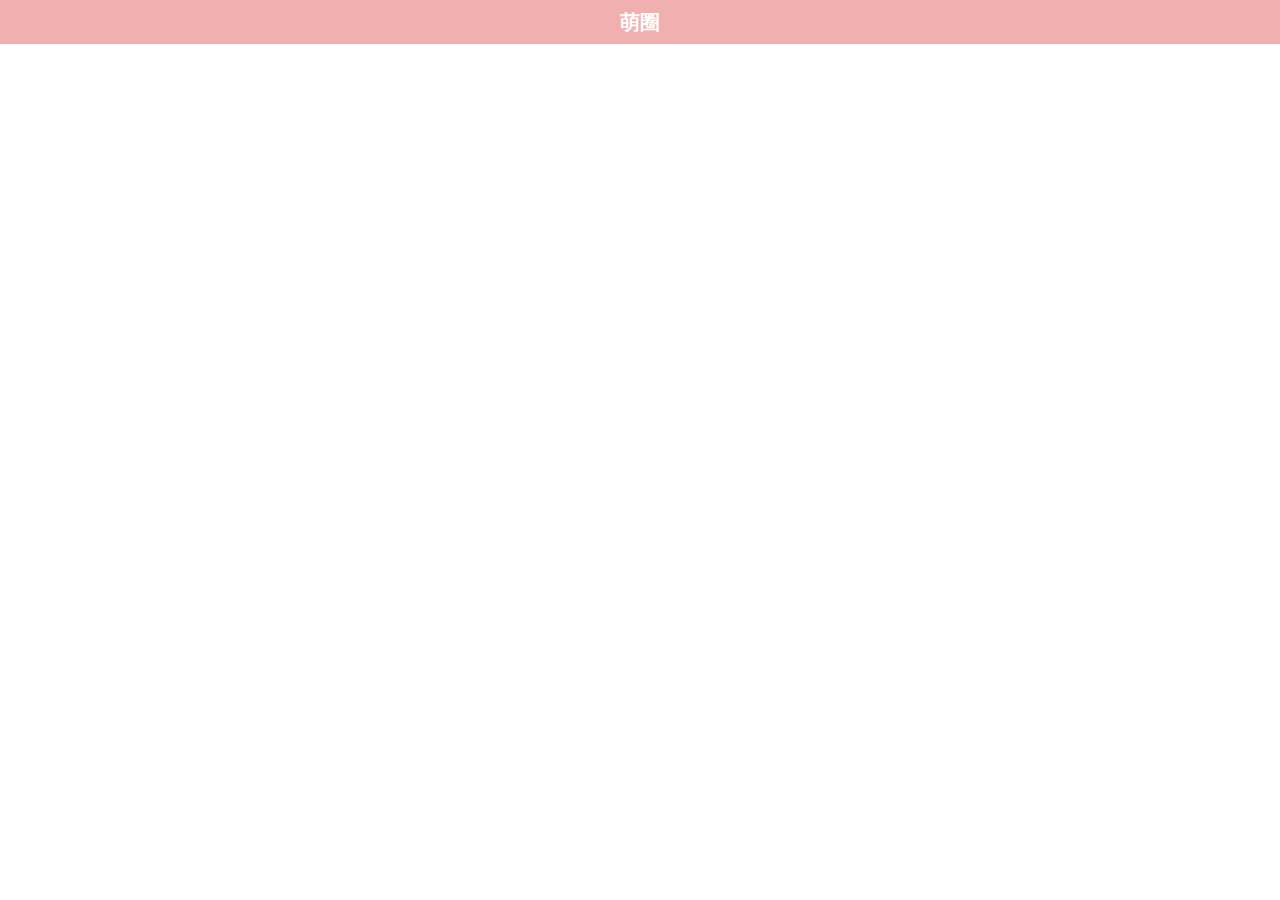
<file: widget/index.html>
<!doctype html>
<html>
<head>
    <meta charset="utf-8">
    <meta name="viewport" content="maximum-scale=1.0,minimum-scale=1.0,user-scalable=0,width=device-width,initial-scale=1.0"/>
    <meta name="format-detection" content="telephone=no,email=no,date=no,address=no">
    <title>Hello APP</title>
    <link rel="stylesheet" type="text/css" href="./css/api.css" />
    <style type="text/css">
    html,body{
        height: 100%;
    }
    #wrap{
        height: 100%;
        display: -webkit-box;
        display: -webkit-flex;
        display: flex;
        -webkit-box-orient: vertical;
        -webkit-flex-flow: column;
               flex-flow: column;
    }
    #header{
    	border-style:none;
        text-align: center; background-color: #F0B0B0; color: #fff;
        width: 100%;
    }
    #header h1{
    	border-style:none;
        font-size: 20px; height: 44px; line-height: 44px; margin: 0em; color: #fff;
    }
    #main{
    	border-style:none;
        -webkit-box-flex: 1; 
        -webkit-flex: 1;
        flex: 1;
    }
    #footer h5{
        color: white;
        border-style:none;
    }
    .con{font-size: 28px; text-align: center;}
    </style>
</head>
<body>
    <div id="wrap">
        <div id="header">
            <h1>萌圈</h1>
        </div>
        <div id="main">
            
        </div>
        <div id="footer" style="display:none">
            <h5>Copyright &copy;<span id="year"></span> </h5>
        </div>
    </div>
</body>
<script type="text/javascript" src="./script/api.js"></script>
<script type="text/javascript">
    apiready = function(){
		console.log("Hello APICloud");

        var header = $api.byId('header');
        //适配iOS 7+，Android 4.4+状态栏
        $api.fixStatusBar(header);

        var headerPos = $api.offset(header);
        var main = $api.byId('main');
        var mainPos = $api.offset(main);
        api.openFrame({
            name: 'main',
            url: 'html/indexP.html',
            bounces: false,
            rect: {
                x: 0,
                y: headerPos.h,
                w: 'auto',
                h: mainPos.h
            }
        });

        var year = $api.byId('year');
        year.innerHTML = new Date().getFullYear();

    };
</script>
</html>
</file>
<file: widget/css/api.css>
html{
	font-family: sans-serif;
}
html,body,header,section,footer,div,ul,ol,li,img,a,span,em,del,legend,center,strong,var,fieldset,form,label,dl,dt,dd,cite,input,hr,time,mark,code,figcaption,figure,textarea,h1,h2,h3,h4,h5,h6,p{
	margin:0;
	border:0;
	padding:0;
	font-style:normal;
}
html,body {
	-webkit-touch-callout:none;
	-webkit-text-size-adjust:none;
	-webkit-tap-highlight-color:rgba(0, 0, 0, 0);
	-webkit-user-select:none;
	background-color: #fff;
}
nav,article,aside,details,main,header,footer,section,fieldset,figcaption,figure{
	display: block;
}
img,a,button,em,del,strong,var,label,cite,small,time,mark,code,textarea{
	display:inline-block;
}
header,section,footer {
	position:relative;
}
ol,ul{
	list-style:none;
}
input,button,textarea {
	border:0;
	margin:0;
	padding:0;
	font-size:1em;
	line-height:1em;
	/*-webkit-appearance:none;*/
	background-color:rgba(0, 0, 0, 0);
}
span{
	display:inline-block;
}
a:active, a:hover {
  outline: 0;
}
a, a:visited{
	text-decoration:none;
}

label, .wordWrap{
    word-wrap: break-word;
    word-break: break-all;
}
table {
  border-collapse: collapse;
  border-spacing: 0;
}
td,th {
  padding: 0;
}
.clearfix:after{
	content: ' ';
	display: block;
	clear: both;
	visibility:hidden;
	line-height: 0;
	height:0;
}
.loading_more{
	display: block;
	height: 1.5em;
	width: 100%;
}
.loading_more:before {
	display: inline-block; vertical-align: text-bottom;
	content: ' '; height: 16px; width: 16px; margin-right: 6px;
	background: url(../image/loading_more.gif) no-repeat center;
	-webkit-background-size: contain;
	background-size: contain;
} 
.loading_more:after {
	content: '加载更多';	
}
</file>
